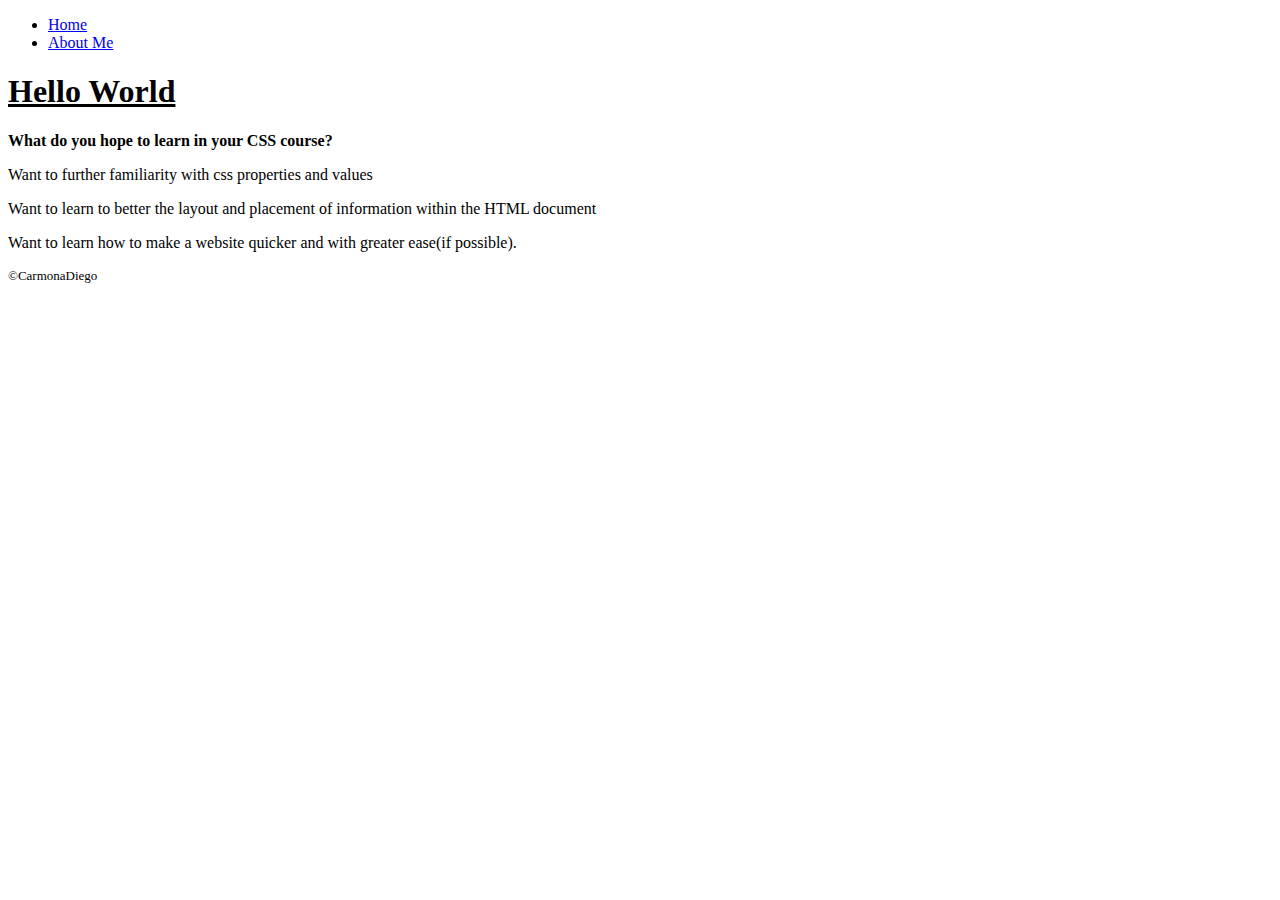
<file: index.html>
<!DOCTYPE html>
<html lang="en">
<head>
    <meta charset="UTF-8">
    <meta name="viewport" content="width=device-width, initial-scale=1.0">
    <title>Index</title>
    <link rel="stylesheet" href="main.css">
</head>
<body>
    <header>
    <nav>
        <ul>
            <li><a href="index.html" target="_self">Home</a></li>
            <li><a href="about.html" target="_self">About Me</a></li>
        </ul>
    </nav>
    </header>
    <main>
        <h1>Hello World</h1>
        <p class="question">What do you hope to learn in your CSS course?</p>
        <p>Want to further familiarity with css properties and values</p>
        <p>Want to learn to better the layout and placement  of information within the HTML document</p>
        <p>Want to learn how to make a website quicker and with greater ease(if possible).</p>
    </main>
    <footer id="copyright">
        <p>&copy;CarmonaDiego</p>
    </footer>
</body>
</html>
</file>
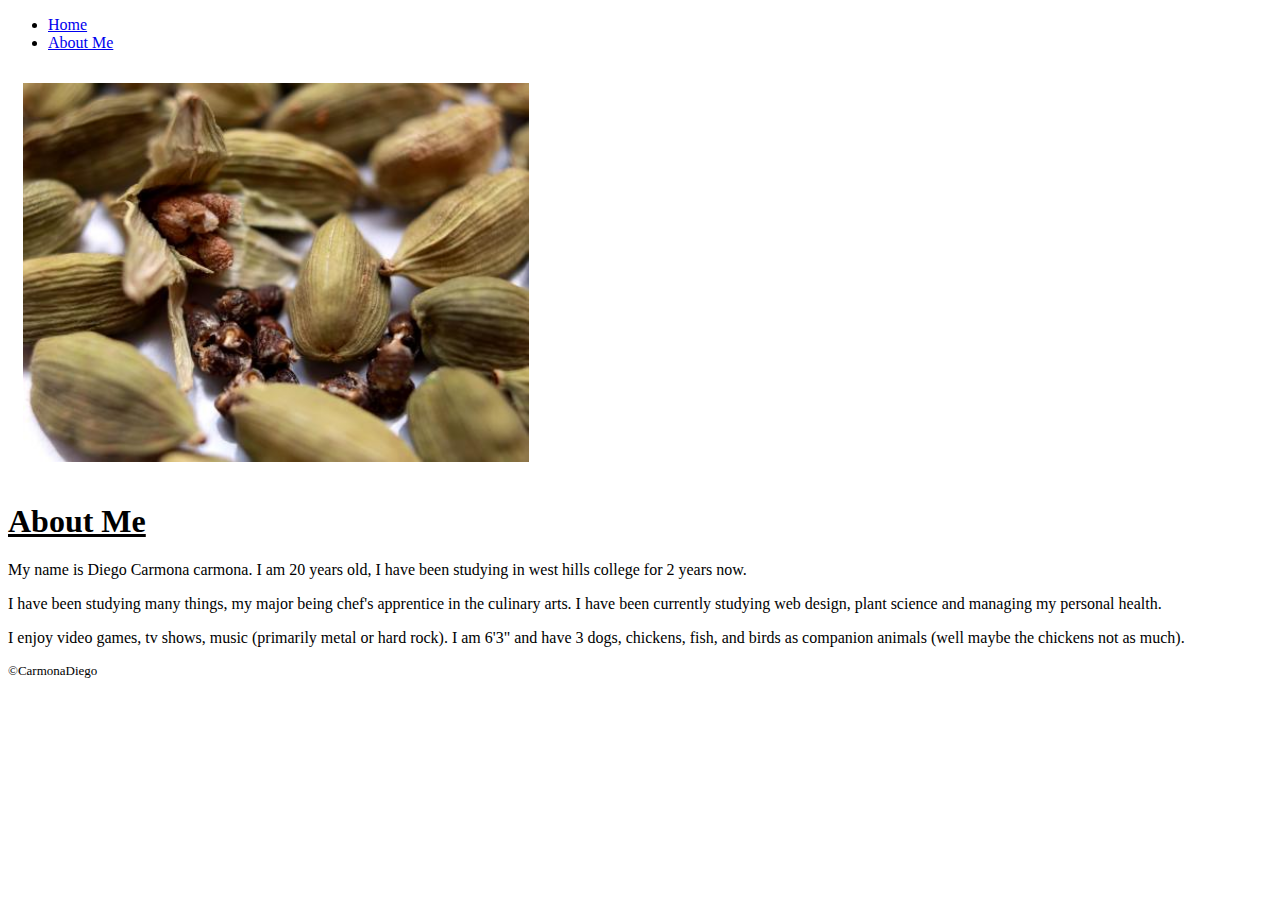
<file: about.html>
<!DOCTYPE html>
<html lang="en">
<head>
    <meta charset="UTF-8">
    <meta name="viewport" content="width=device-width, initial-scale=1.0">
    <title>About Page</title>
    <link rel="stylesheet" href="main.css">
</head>
<body>
    <header>
        <nav>
            <ul>
                <li><a href="index.html" target="_self">Home</a></li>
                <li><a href="about.html" target="_self">About Me</a></li>
            </ul>
        </nav>
    </header>
    <main>
        <img src="photos/cardamom.jpeg" alt="Cardamom">
        <h1>About Me</h1>
        <p>My name  is Diego Carmona carmona. I am 20 years old, I have been studying in west hills college for 2 years now.</p>
        <p>I have been studying many things, my major being chef's apprentice in the culinary arts. I have been currently studying web design, plant science and managing my personal health.</p>
        <p>I enjoy video games, tv shows, music (primarily metal or hard rock). I am 6'3" and have 3 dogs, chickens, fish, and birds as companion animals (well maybe the chickens not as much).</p>
    </main>
    <footer id="copyright">
        <p>&copy;CarmonaDiego</p>
    </footer>
</body>
</html>
</file>
<file: main.css>
h1 {
    text-decoration: underline;
}

.question {
    font-weight: bold;
}

#copyright {
    font-size: small;
}
img {
    width: 40%;
    border: 10px black;
    padding: 5px;
    margin: 10px;
}
</file>
